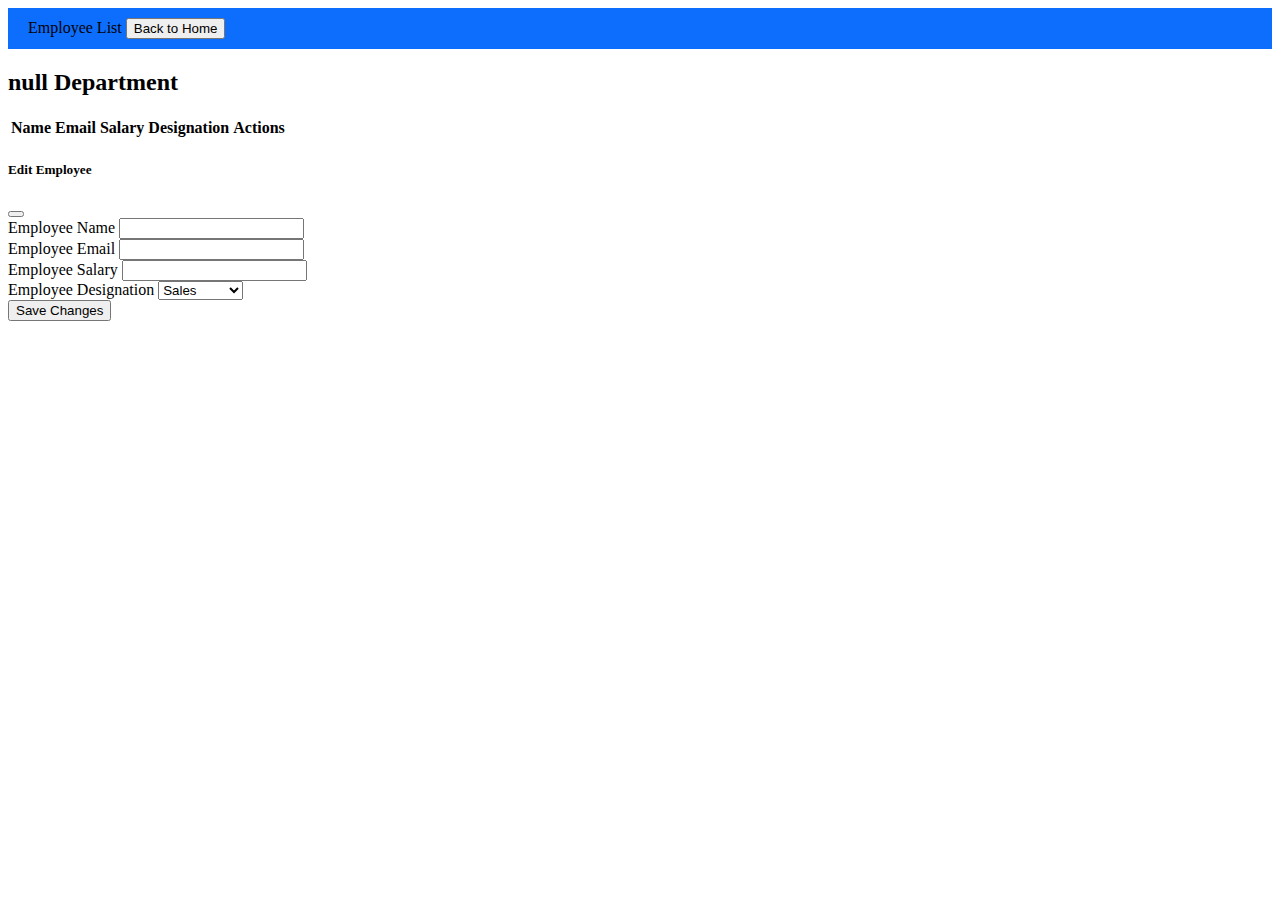
<file: employee_list.html>
<!DOCTYPE html>
<html lang="en">
<head>
    <meta charset="UTF-8">
    <meta name="viewport" content="width=device-width, initial-scale=1.0">
    <title>Employee List</title>
    <link href="https://cdn.jsdelivr.net/npm/bootstrap@5.0.2/dist/css/bootstrap.min.css" rel="stylesheet" integrity="sha384-EVSTQN3/azprG1Anm3QDgpJLIm9Nao0Yz1ztcQTwFspd3yD65VohhpuuCOmLASjC" crossorigin="anonymous">
    <style>
        .navbar {
            background-color: #0d6efd;
            padding: 10px 20px;
        }

        @media (max-width: 576px) {

            table thead {
                display: none;
            }

            table tbody tr {
                display: flex;
                flex-direction: column;
                margin-bottom: 10px;
                border: 1px solid #dee2e6;
                border-radius: 5px;
                overflow: hidden;
            }

            table tbody td {
                display: flex;
                justify-content: space-between;
                padding: 10px;
            }

            table tbody td::before {
                content: attr(data-label);
                font-weight: bold;
            }

            table tbody td:last-child {
                justify-content: center;
            }

            table tbody tr td button {
                margin: 5px 5px;
            }
        }
    </style>
</head>
<body>
    <nav class="navbar navbar-dark bg-dark">
        <div class="container-fluid">
            <span class="navbar-brand mb-0 h1">Employee List</span>
            <button class="btn btn-outline-light" onclick="window.location.href='index.html'">Back to Home</button>
        </div>
    </nav>
    <div class="container mt-4">
        <h2 id="department-name"></h2>
        <table class="table table-striped">
            <thead>
                <tr>
                    <th>Name</th>
                    <th>Email</th>
                    <th>Salary</th>
                    <th>Designation</th>
                    <th>Actions</th>
                </tr>
            </thead>
            <tbody id="employee-table-body">
                <!-- Employee rows will be populated here -->
            </tbody>
        </table>
    </div>

    <!-- Edit Employee Modal -->
    <div class="modal fade" id="editEmployeeModal" tabindex="-1" aria-labelledby="editEmployeeModalLabel" aria-hidden="true">
        <div class="modal-dialog">
            <div class="modal-content">
                <div class="modal-header">
                    <h5 class="modal-title" id="editEmployeeModalLabel">Edit Employee</h5>
                    <button type="button" class="btn-close" data-bs-dismiss="modal" aria-label="Close"></button>
                </div>
                <div class="modal-body">
                    <form id="editEmployeeForm">
                        <div class="mb-3">
                            <label for="editEmployeeName" class="form-label">Employee Name</label>
                            <input type="text" class="form-control" id="editEmployeeName" required>
                        </div>
                        <div class="mb-3">
                            <label for="editEmployeeEmail" class="form-label">Employee Email</label>
                            <input type="email" class="form-control" id="editEmployeeEmail" required>
                        </div>
                        <div class="mb-3">
                            <label for="editEmployeeSalary" class="form-label">Employee Salary</label>
                            <input type="number" class="form-control" id="editEmployeeSalary" required>
                        </div>
                        <div class="mb-3">
                            <label for="editEmployeeDesignation" class="form-label">Employee Designation</label>
                            <select class="form-control" id="editEmployeeDesignation" required>
                                <option value="Sales">Sales</option>
                                <option value="Technical">Technical</option>
                                <option value="Telecalling">Telecalling</option>
                                <option value="HR">HR</option>
                            </select>
                        </div>
                        <button type="submit" class="btn btn-primary">Save Changes</button>
                    </form>
                </div>
            </div>
        </div>
    </div>

    <script src="https://cdn.jsdelivr.net/npm/bootstrap@5.0.2/dist/js/bootstrap.bundle.min.js" integrity="sha384-MrcW6ZMFYlzcLA8Nl+NtUVF0sA7MsXsP1UyJoMp4YLEuNSfAP+JcXn/tWtIaxVXM" crossorigin="anonymous"></script>
    <script>
        document.addEventListener('DOMContentLoaded', function() {
            const urlParams = new URLSearchParams(window.location.search);
            const department = urlParams.get('department');
            document.getElementById('department-name').textContent = `${department} Department`;

            const employees = JSON.parse(localStorage.getItem('employees')) || [];
            const tbody = document.getElementById('employee-table-body');

            const renderEmployees = () => {
                tbody.innerHTML = '';
                employees.forEach((employee, index) => {
                    if (employee.designation === department) {
                        const row = document.createElement('tr');
                        row.innerHTML = `
                            <td data-label="Name">${employee.name}</td>
                            <td data-label="Email">${employee.email}</td>
                            <td data-label="Salary">${employee.salary}</td>
                            <td data-label="Designation">${employee.designation}</td>
                            <td>
                                <button class="btn btn-warning btn-sm" onclick="editEmployee(${index})">Edit</button>
                                <button class="btn btn-danger btn-sm" onclick="deleteEmployee(${index})">Delete</button>
                            </td>
                        `;
                        tbody.appendChild(row);
                    }
                });
            };

            renderEmployees();

            window.editEmployee = (index) => {
                const employee = employees[index];
                document.getElementById('editEmployeeName').value = employee.name;
                document.getElementById('editEmployeeEmail').value = employee.email;
                document.getElementById('editEmployeeSalary').value = employee.salary;
                document.getElementById('editEmployeeDesignation').value = employee.designation;

                const form = document.getElementById('editEmployeeForm');
                form.onsubmit = (event) => {
                    event.preventDefault();
                    employee.name = document.getElementById('editEmployeeName').value;
                    employee.email = document.getElementById('editEmployeeEmail').value;
                    employee.salary = document.getElementById('editEmployeeSalary').value;
                    employee.designation = document.getElementById('editEmployeeDesignation').value;
                    localStorage.setItem('employees', JSON.stringify(employees));
                    alert('Employee updated successfully!');
                    var modal = bootstrap.Modal.getInstance(document.getElementById('editEmployeeModal'));
                    modal.hide();
                    renderEmployees();
                };

                var modal = new bootstrap.Modal(document.getElementById('editEmployeeModal'));
                modal.show();
            };

            window.deleteEmployee = (index) => {
                if (confirm('Are you sure you want to delete this employee?')) {
                    employees.splice(index, 1);
                    localStorage.setItem('employees', JSON.stringify(employees));
                    renderEmployees();
                }
            };
        });
    </script>
</body>
</html>
</file>
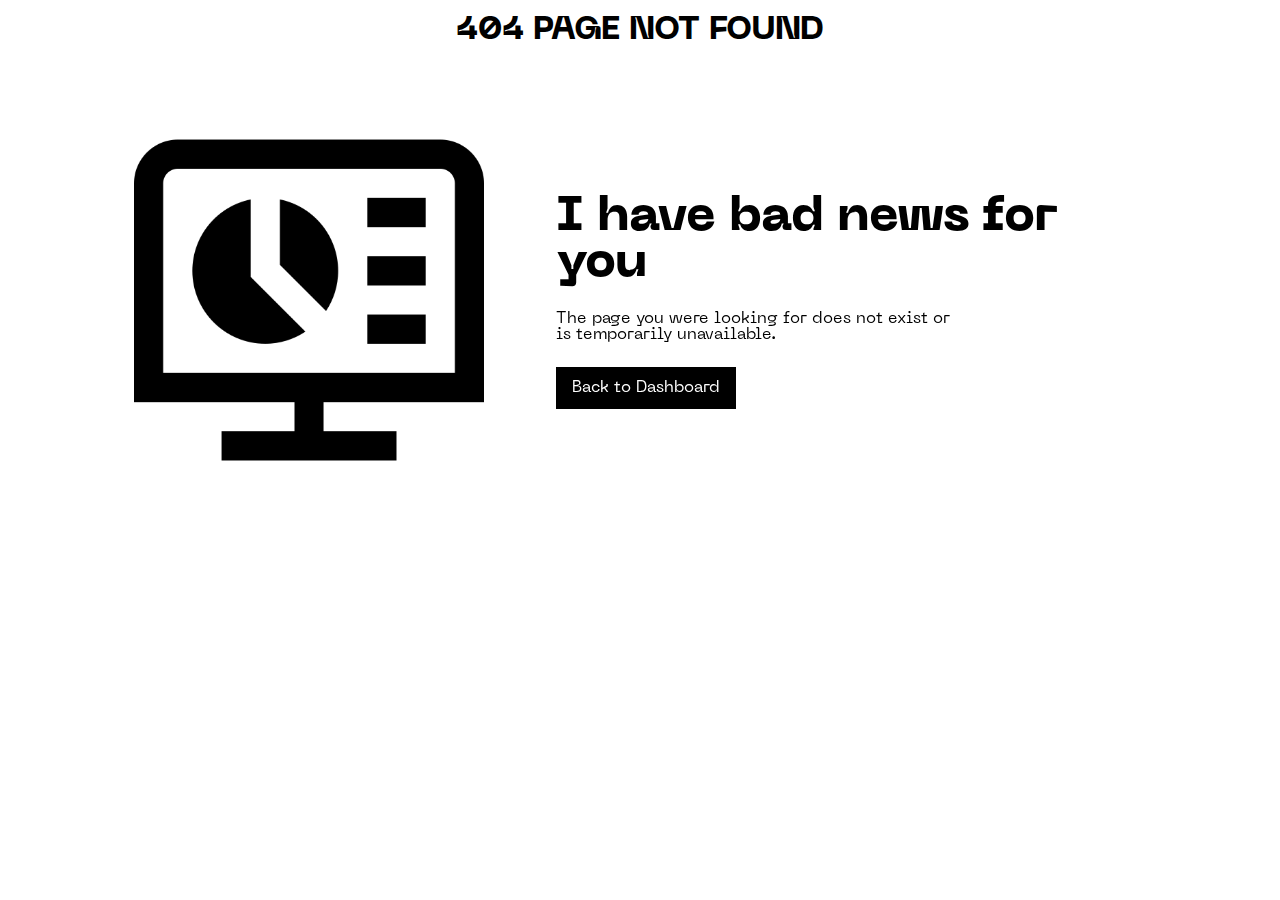
<file: animated-404-page-main/404page.html>
<!DOCTYPE html>
<html lang="en">
<head>
    <meta charset="UTF-8">
    <meta name="viewport" content="width=device-width, initial-scale=1.0">
    <link rel="stylesheet" href="assets/css/style.css">
    <title>404 Page</title>
</head>
<body>
    <div class="header-wrapper full-width">
        <div class="header max-width">
            404 PAGE NOT FOUND
        </div>
    </div>

    <section class="hero-section full-width">
        <div class="hero-content max-width">
            <div class="image">
                <img src="assets/img/dashboard-monitor.png" alt="sacrecrow">
            </div>
            <div class="text">
                <h1 class="bad-news">
                    I have bad news for you
                </h1>

                <p class="desc">
                    The page you were looking for does not exist or is temporarily unavailable.
                </p>
                <a href="/index.html" class="cta">Back to Dashboard</a>
            </div>
        </div>
    </section>
    
    <script src="assets/js/scrollreveal.min.js"></script>
    <script src="assets/js/script.js"></script>

</body>
</html>
</file>
<file: animated-404-page-main/assets/css/style.css>
@font-face {
    font-family: 'Neue Machina';
    src: url(../font/NeueMachina-Regular.woff);
    font-weight: normal;
}

@font-face {
    font-family: 'Neue Machina';
    src: url(../font/NeueMachina-Ultrabold.woff);
    font-weight: bold;
}

* {
    padding: 0;
    margin: 0;
    box-sizing: border-box;
}

body {
    font-family: 'Neue Machina';
    overflow-x: hidden;
}

.max-width {
    width: 1180px;
}

.full-width {
    width: 100vw;
}

.header-wrapper {
    display: flex;
    align-items: center;
    justify-content: center;
}

.header {
    font-size: 32px;
    font-weight: bolder;
    padding: 15px;
    display: flex;
    align-items: center;
    justify-content: center;
}

.hero-section {
    margin-top: 5%;
    display: flex;
    align-items: center;
    justify-content: center;
}

.hero-content {
    display: flex;
    justify-content: center;
    column-gap: 4.5rem;
    position: relative;

}

.image img {
    width: 350px;
    animation: motion 1s .5s infinite alternate ease-in-out;
}
@keyframes motion {
    100%{
        transform: translateY(-10px);
    }
}

@keyframes motion {
    100% {
        transform: translateY(-10px);
    }
}

.text {
    display: flex;
    flex-direction: column;
    justify-content: center;
    flex-basis: 50%;
    gap: 1.5rem;
}

.bad-news {
    font-weight: bold;
    font-size: 3rem;
}

.desc {
    width: 70%;
}

.text a {
    color: #ffffff;
    text-decoration: none;
    text-align: center;
    background: #000000;
    width: 180px;
    border: 1px solid #000;
    padding: 12px;
    transition: all 0.5s ease;
}

.text a:hover {
    background: #fff;
    color: #000;
}

@media screen and (max-width:970px) {
    .image img {
        width: 300px;
    }

    .bad-news {
        font-size: 2rem;
    }

}

@media screen and (max-width:855px) {
    .image img {
        width: 270px;
    }

}

@media screen and (max-width:755px) {
    .hero-section {
        align-items: center;
        justify-content: center;
        margin-top: 100px;
    }

    .hero-content {
        flex-direction: column;
        justify-content: center;
        row-gap: 2rem;
    }

    .image {
        display: flex;
        align-items: center;
        justify-content: center;
    }

    .image img {
        width: 200px;
    }

    .text {
        display: flex;
        align-items: center;
        justify-content: center;
    }

    .desc {
        width: 50%;
        text-align: center;
    }

}

@media screen and (max-width:450px) {
    .header{
        font-size: x-large;
    }

    .bad-news {
        text-align: center;
        font-size: 2rem;
    }
}

@media screen and (max-width:390px) {
    .hero-section {
        margin-top: 70px;

    }

    .bad-news {
        font-size: 1.5rem;

    }

    .text a {
        padding: 8px;
        width: 150px;
        font-size: small;
    }

}
</file>
